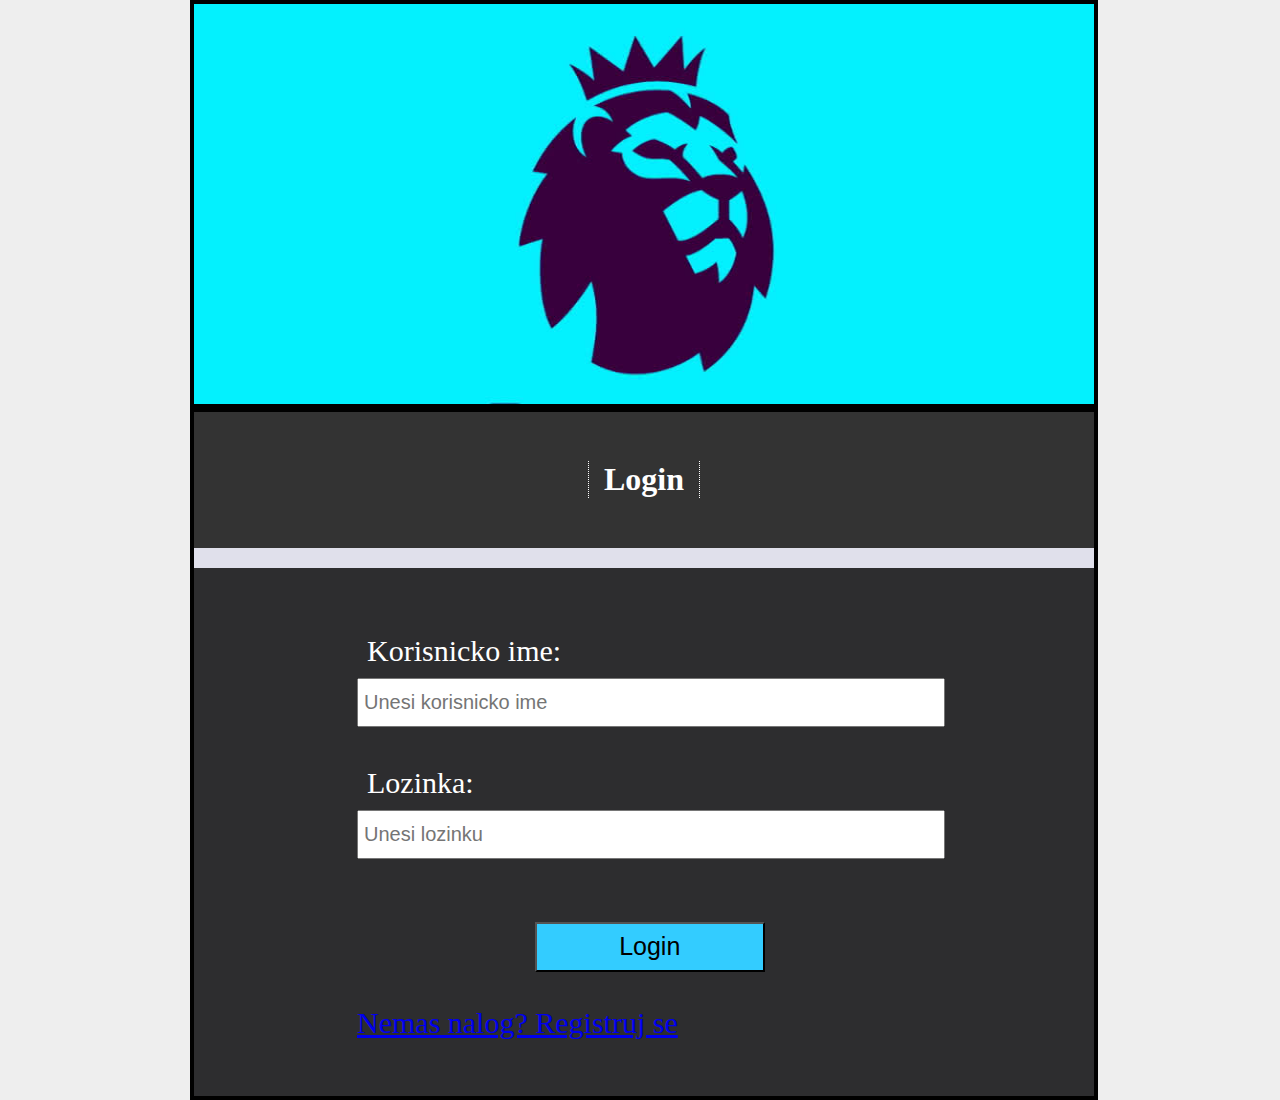
<file: Login.html>
<!DOCTYPE html>
<html>
<head>
 <meta charset = "UTF-8">
 <meta name = "viewport" content = "width=device-width, initial-scale=1.0">
 <title>Registracija</title>
 <link rel="stylesheet" href="Css/style.css" />
 <script type="text/javascript" src="Scripts/login.js"></script>
</head>
<body onload="ucitavanjeKorisnika()">
 <main>
 <div id = "sve">
    <div id = "slika">
	<div id = "nav">
	</div>
	</div>
 </div>
    <div class = "naslov">
	   <div class = "plnaslov">
	    <h1>Login</h1>
	   </div>
	<div class = "forma">
	<form>
	<div class="username">
				<label>Korisnicko ime:</label>
				<input type="text" name="username" id="username" placeholder="Unesi korisnicko ime" class="text">
	</div>
	<div class="password">
				<label>Lozinka:</label>
				<input type="password" name="password" id="password" placeholder="Unesi lozinku" class="text">
	</div>
	<br>
	<button class="buttonRegistracija" onclick="proveriDaLiPostojiKorisnik()">Login</button>
	<br>
	<br>
	<a href = "Registracija.html"> Nemas nalog? Registruj se</a>
	</form>
    </div>
 
 </main>
</body>
</html>
</file>
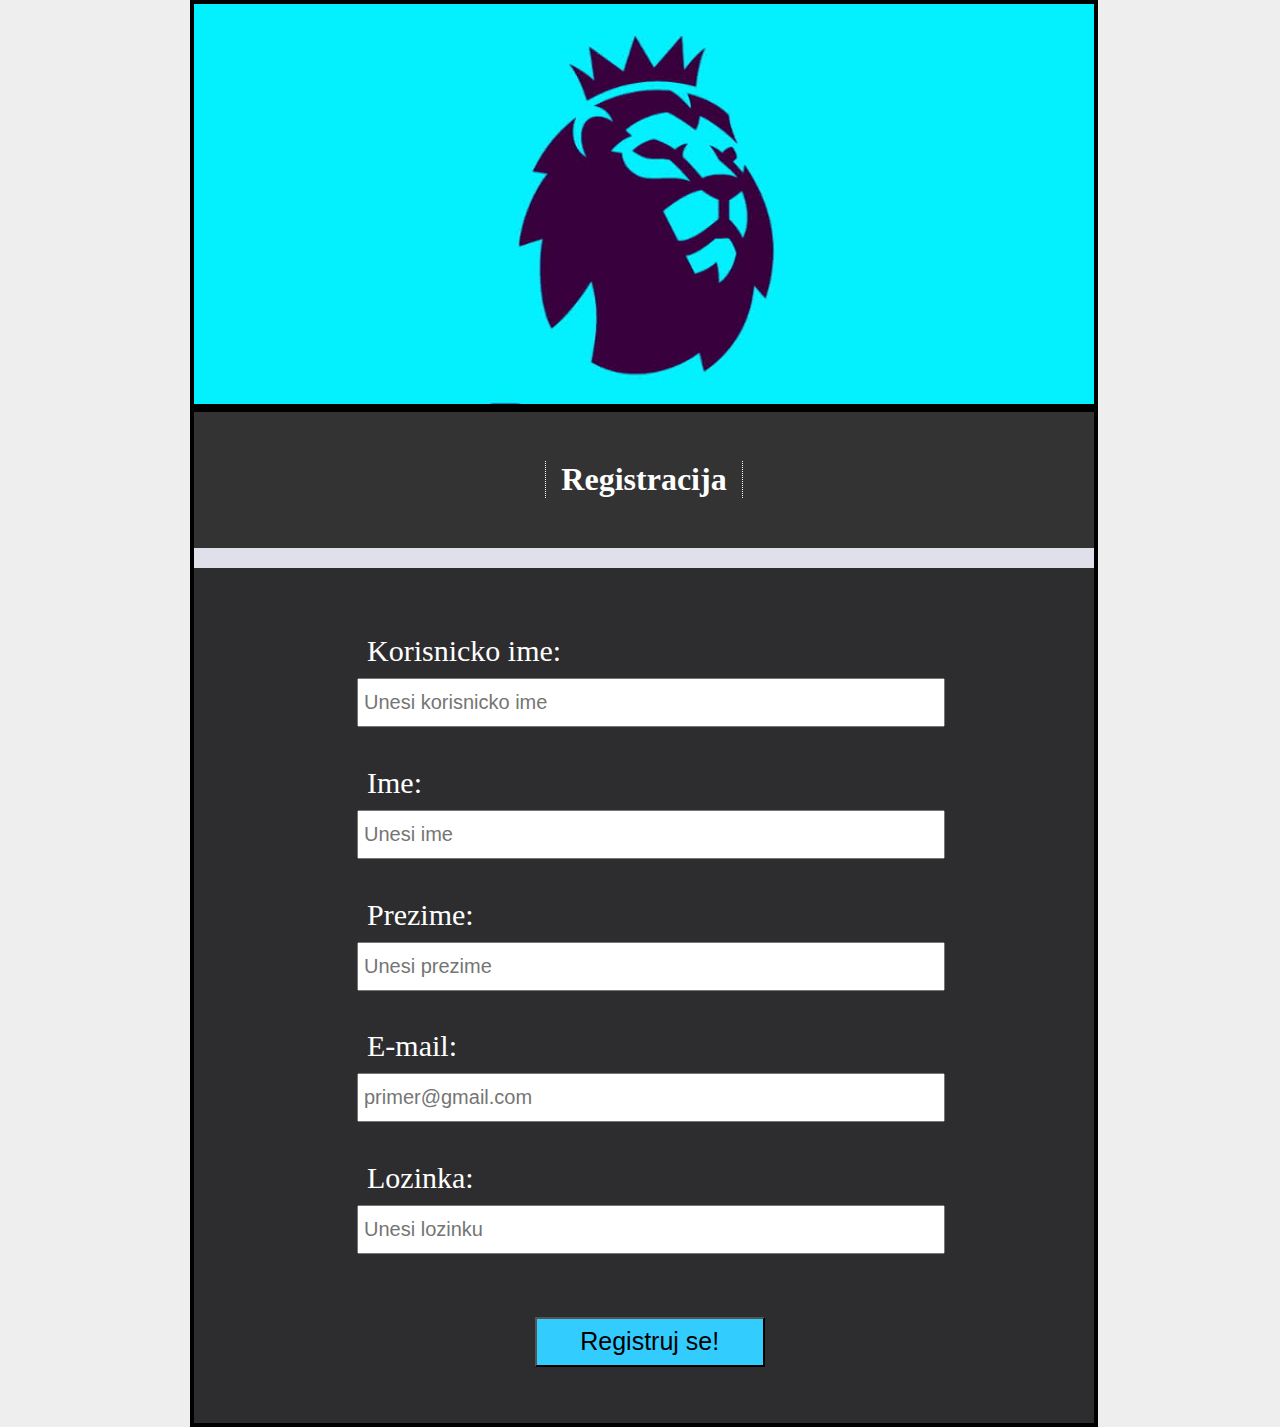
<file: Registracija.html>
<!DOCTYPE html>
<html>
<head>
 <meta charset = "UTF-8">
 <meta name = "viewport" content = "width=device-width, initial-scale=1.0">
 <title>Registracija</title>
 <link rel="stylesheet" href="Css/style.css" />
 <script type="text/javascript" src="Scripts/registracija.js"></script>
</head>
<body onload="ucitavanjeKorisnika()">
 <main>
 <div id = "sve">
    <div id = "slika">
	<div id = "nav">
	</div>
	</div>
 </div>
    <div class = "naslov">
	   <div class = "plnaslov">
	    <h1>Registracija</h1>
	   </div>
	<div class = "forma">
	<form>
				<div class="username">
				<label>Korisnicko ime:</label>
				<input type="text" name="username" id="username" placeholder="Unesi korisnicko ime" class="text">
				</div>
				<div class="ime">
				<label>Ime:</label>
				<input type="text" name="ime" id="ime" placeholder="Unesi ime" class="text">
				</div>
				<div class="prezime">
				<label>Prezime:</label>
				<input type="text"  name="prezime" id="prezime" placeholder="Unesi prezime" class="text">
				</div>
				<div class="email">
				<label>E-mail:</label>
				<input type="text" name="email" id="email" placeholder="primer@gmail.com" class="text">
				</div>
				<div class="password">
				<label>Lozinka:</label>
				<input type="password" name="password" id="password" placeholder="Unesi lozinku" class="text">
				</div>
				<br>
				<button class="buttonRegistracija" onclick="proveriKorisnik()">Registruj se!</button>
				
	</form>
    </div>
 
 </main>
</body>
</html>
</file>
<file: Css/style.css>
body {
	font-family:oblique;
	margin: 0;
	background: #eee;
	height: auto;
}
main {
	max-width: 900px;
	margin: auto;
}
#slika{
    background-size:100% 100%;
	background-image:url(../Data/pl.jpg);
	border:black solid 4px;
	height:400px;
	width:900px;
	animation: slide 20s infinite;
}
@keyframes slide {
	25%{
		background-image: url(../Data/pla.jpg);
	}
	50%{
		background-image: url(../Data/plaa.jpg);
	}
	75%{
		background-image: url(../Data/plaaa.jpg);
	}
	100%{
		background-image: url(../Data/pl.jpg);
	}
}
	
#nav{
	opacity:0.6;
	margin-top:38.8%;
    margin-left:16%;
	color: white;
}
#nav ul {
	margin: 0px;
	padding: 0px;
	list-style: none;
}
#nav ul li {
	float: left;
	width: 150px;
	height: 40px;
	background-color: black;
	line-height: 40px;
	text-align: center;
	font-size:20px;
	margin-right: 2px;
}
#nav ul li a {
	text-decoration: none;
	color:#ecb3ff;
	display: block;
}
#nav ul li a:hover {
	background-color: green;
}
#nav ul li ul li {
	display: none;
}
#nav ul li:hover ul li {
	display: block;
}
.naslov {
	width:900px;
	background-color:#e0e0eb;
	float:left;
	border:black solid 4px;
	height: auto;
}

.slike h2 {
	text-align:center;
	font-family:oblique;
	font-size:35px;
	color:black;
	-moz-user-select: none;
}
.slike p {
	text-align:center;
	font-family:oblique;
	font-size:25px;
	color:black;
	font-weight: normal;
	-moz-user-select: none;
}
	
img {
	display: block;
	width: 100%;
	border:black solid 2px;
}
.plnaslov {
	padding: 28px;
	text-align:center;
	background: #333;
	color: #fff;
	-moz-user-select: none;
}

.plnaslov h1 {
	border-left: dotted 1px #fff;
	border-right:dotted 1px #fff;
	display: inline-block;
	padding-right: 15px;
	padding-left: 15px;
}
.kontakt {
	padding: 1px;
	text-align:center;
	background: #333;
	color: #fff;
}
.kontakt h3 {
	font-size:30px;
	font-family:oblique;
	text-decoration:underline;
}
.kontakt p {
	font-size:20px;
	font-family:oblique;
}
.naslovr {
	text-align: center;
    max-width:900px;
	border-radius:20px;
	margin:auto;
	background:rgba(0, 0, 0, 0.8);
	box-sizing:border-box;
	padding:40px;
	margin-top:50px;
	color: white;
	font-size: 25px;
	}

.forma {
	max-width:900px;
	margin:auto;
	background:rgba(0, 0, 0, 0.8);
	box-sizing:border-box;
	padding:40px;
	margin-top:20px;
	color: white;
}

form{
    width: 70%;
    margin: 2% auto 2% auto;
    font-size: 30px;
}
.text{
    margin-bottom:5%;
	width:100%;
	height:35px;
	font-size: 20px;
	padding: 5px;
}
label{
	width:100%;
	display:inline-block;
	padding: 10px;
}
select{
	font-size: 18px;
	width: 100%;
	padding: 10px;
}
button{
	width: 40%;
	height: 50px;
	font-size: 25px;
	margin-left:31%;
	background: #33ccff;
	box-sizing:border-box;
	border-color:black;
	color: black;
}
</file>
